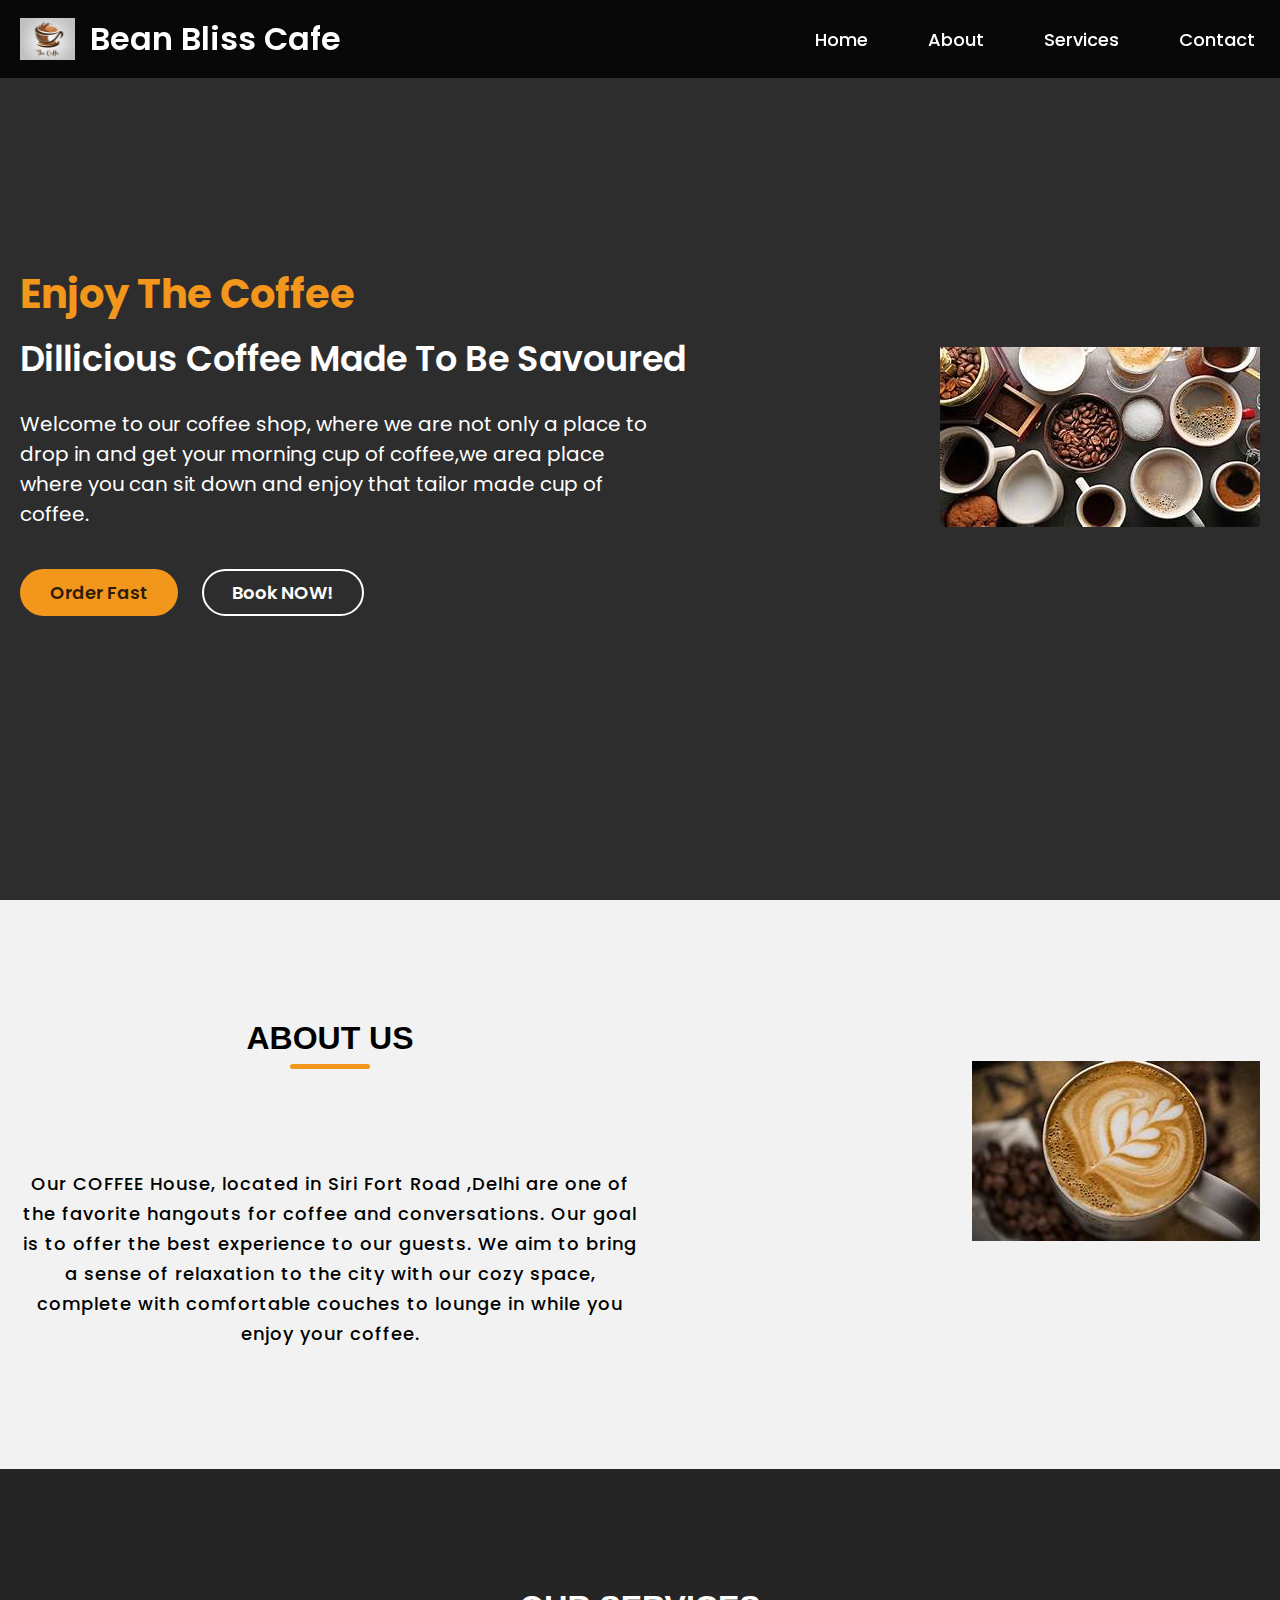
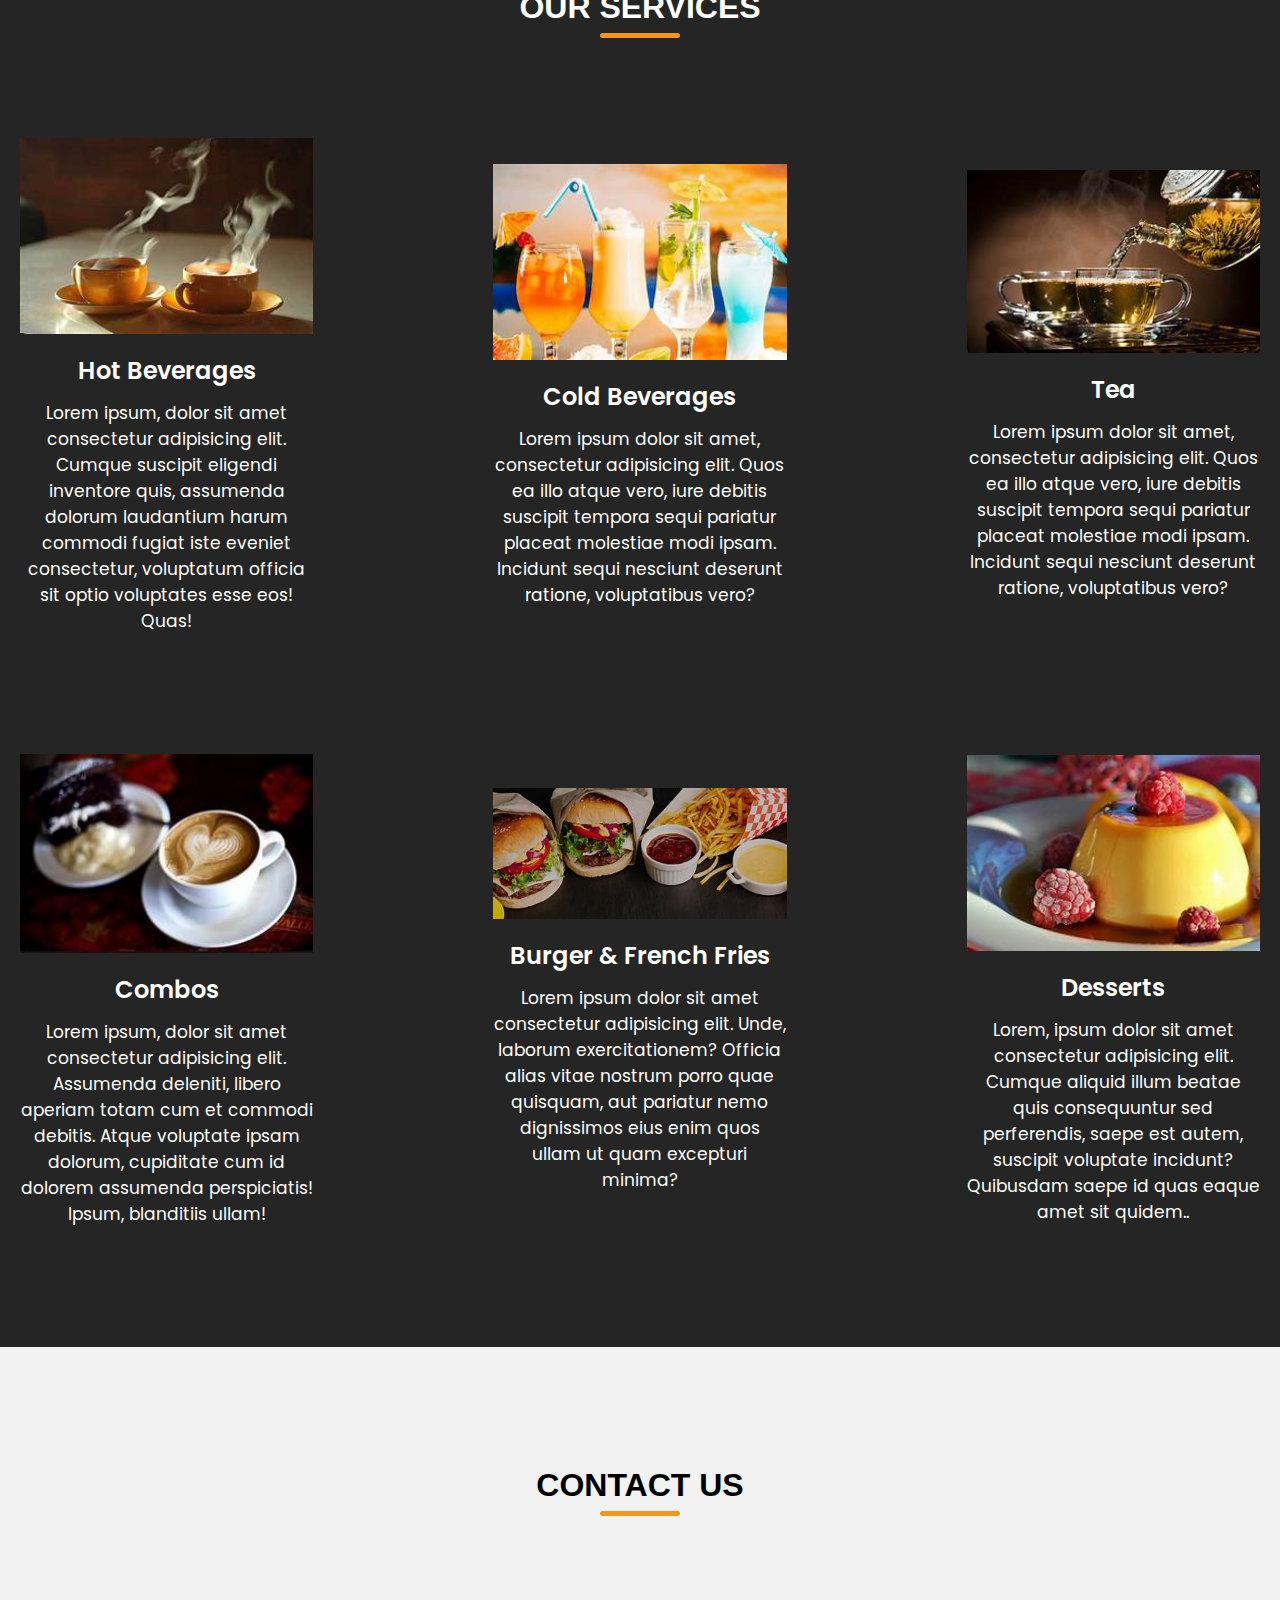
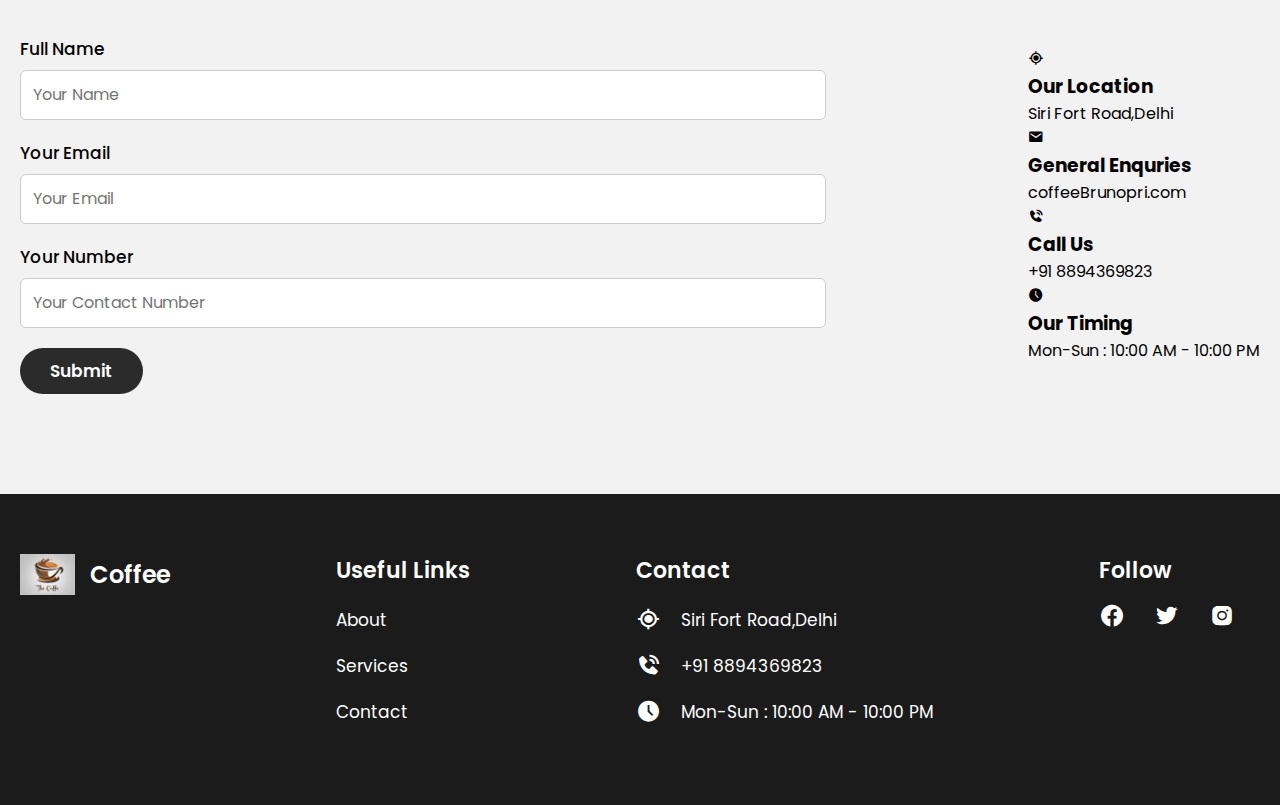
<file: index.html>
<!DOCTYPE html>
<html lang="en">
  <head>
    <meta charset="UTF-8" />
    <meta name="viewport" content="width=device-width, initial-scale=1.0" />
    <title>Landing Page</title>
    <link rel="stylesheet" href="style.css" />
    <link
      href="https://unpkg.com/boxicons@2.1.4/css/boxicons.min.css"
      rel="stylesheet"
    />
  </head>
  <body>
    <header>
      <nav>
        <div class="nav_logo">
          <a href="#">
            <img src="Assets/th.jpeg"/>
            <h2>Bean Bliss Cafe</h2>
          </a>
        </div>

        <input type="checkbox" id="click" />
        <label for="click">
          <i class="menu_btn bx bx-menu"></i>
          <i class="close_btn bx bx-x"></i>
        </label>

        <ul>
          <li><a href="#">Home</a></li>
          <li><a href="#about">About</a></li>
          <li><a href="#service">Services</a></li>
          <li><a href="#contact">Contact</a></li>
        </ul>
      </nav>
    </header>
    <section class="hero_section">
      <div class="section_container">
        <div class="hero_container">
          <div class="text_section">
            <h2>Enjoy The Coffee</h2>
            <h3>Dillicious Coffee Made To Be Savoured</h3>
            <p>
              Welcome to our coffee shop, where we are not only a place to drop in and get your morning cup of coffee,we area place where you can sit down and enjoy that tailor made cup of coffee.
            </p>

            <div class="hero_section_button">
              <button class="button">Order Fast</button>
              <button class="button">Book NOW!</button>
            </div>
          </div>
          <div class="image_section">
            <img src="Assets/th (9).jpeg" />
          </div>
        </div>
      </div>
    </section>
    <section class="about_us" id="about">
      <div class="section_container">
        <div class="about_container">
          <div class="text_section">
            <h2 class="section_title">About Us</h2>
            <p>
              Our COFFEE House, located in Siri Fort Road ,Delhi are one of the
              favorite hangouts for coffee and conversations. Our goal is to
              offer the best experience to our guests. We aim to bring a sense of relaxation to the city
              with our cozy space, complete with comfortable couches to lounge
              in while you enjoy your coffee.
            </p>
          </div>
          <div class="image_section">
            <img src="Assets/th (2).jpeg"/>
          </div>
        </div>
      </div>
    </section>
    <section class="services" id="service">
      <h2 class="section_title">Our Services</h2>
      <div class="section_container">
        <div class="service_container">
          <div class="services_items">
            <img src="Assets/th (8).jpeg" />
            <div class="services_text">
              <h3>Hot Beverages</h3>
              <p>
                Lorem ipsum, dolor sit amet consectetur adipisicing elit. Cumque suscipit eligendi inventore quis, assumenda dolorum laudantium harum commodi fugiat iste eveniet consectetur, voluptatum officia sit optio voluptates esse eos! Quas!
              </p>
            </div>
          </div>
          <div class="services_items">
            <img src="Assets/th (3).jpeg" alt="Cold Beverages" />
            <div class="services_text">
              <h3>Cold Beverages</h3>
              <p>
                Lorem ipsum dolor sit amet, consectetur adipisicing elit. Quos ea illo atque vero, iure debitis suscipit tempora sequi pariatur placeat molestiae modi ipsam. Incidunt sequi nesciunt deserunt ratione, voluptatibus vero?
              </p>
            </div>
          </div>
          <div class="services_items">
            <img src="Assets/th (10).jpeg" alt="Tea" />
            <div class="services_text">
              <h3>Tea</h3>
              <p>
                Lorem ipsum dolor sit amet, consectetur adipisicing elit. Quos ea illo atque vero, iure debitis suscipit tempora sequi pariatur placeat molestiae modi ipsam. Incidunt sequi nesciunt deserunt ratione, voluptatibus vero?
              </p>
            </div>
          </div>
          <div class="services_items">
            <img src="Assets/th (1).jpeg" alt="Combos" />
            <div class="services_text">
              <h3>Combos</h3>
              <p>
                Lorem ipsum, dolor sit amet consectetur adipisicing elit. Assumenda deleniti, libero aperiam totam cum et commodi debitis. Atque voluptate ipsam dolorum, cupiditate cum id dolorem assumenda perspiciatis! Ipsum, blanditiis ullam!
              </p>
            </div>
          </div>
          <div class="services_items">
            <img
              src="Assets/th (6).jpeg"
              alt="Burger & French Fries"
            />
            <div class="services_text">
              <h3>Burger & French Fries</h3>
              <p>Lorem ipsum dolor sit amet consectetur adipisicing elit. Unde, laborum exercitationem? Officia alias vitae nostrum porro quae quisquam, aut pariatur nemo dignissimos eius enim quos ullam ut quam excepturi minima?</p>
            </div>
          </div>
          <div class="services_items">
            <img src="Assets/th (5).jpeg" alt="Desserts" />
            <div class="services_text">
              <h3>Desserts</h3>
              <p>
                Lorem, ipsum dolor sit amet consectetur adipisicing elit. Cumque aliquid illum beatae quis consequuntur sed perferendis, saepe est autem, suscipit voluptate incidunt? Quibusdam saepe id quas eaque amet sit quidem..
              </p>
            </div>
          </div>
        </div>
      </div>
    </section>
    <section class="contact" id="contact">
      <h2 class="section_title">Contact Us</h2>
      <div class="section_container">
        <div class="contact_container">
          <div class="contact_form">
            <form action="#">
              <div class="field">
                <label for="Name">Full Name</label>
                <input type="text" id="Name" placeholder="Your Name" required />
              </div>
              <div class="field">
                <label for="email">Your Email</label>
                <input
                  type="text"
                  id="email"
                  placeholder="Your Email"
                  required
                />
              </div>
              <div class="field">
                <label for="number">Your Number</label>
                <input
                  type="number"
                  id="number"
                  placeholder="Your Contact Number"
                  required
                />
              </div>
              <button class="button" id="submit">Submit</button>
            </form>
          </div>

          <div class="contact_text">
            <div class="contact_items">
              <i class="bx bx-current-location"></i>
              <div class="contact_details">
                <h3>Our Location</h3>
                <p>Siri Fort Road,Delhi</p>
              </div>
            </div>
            <div class="contact_items">
              <i class="bx bxs-envelope"></i>
              <div class="contact_details">
                <h3>General Enquries</h3>
                <p>coffeeBrunopri.com</p>
              </div>
            </div>
            <div class="contact_items">
              <i class="bx bxs-phone-call"></i>
              <div class="contact_details">
                <h3>Call Us</h3>
                <p>+91 8894369823 </p>
              </div>
            </div>
            <div class="contact_items">
              <i class="bx bxs-time-five"></i>
              <div class="contact_details">
                <h3>Our Timing</h3>
                <p>Mon-Sun : 10:00 AM - 10:00 PM</p>
              </div>
            </div>
          </div>
        </div>
      </div>
    </section>
    <footer>
      <div class="section_container">
        <div class="footer_section">
          <div class="footer_logo">
            <a href="index.html">
              <img src="Assets/th.jpeg" alt="Coffee Logo" />
              <h2>Coffee</h2>
            </a>
          </div>

          <div class="useful_links">
            <h3>Useful Links</h3>
            <ul>
              <li><a href="#about">About</a></li>
              <li><a href="#service">Services</a></li>
              <li><a href="#contact">Contact</a></li>
            </ul>
          </div>
          <div class="contact_us">
            <h3>Contact</h3>
            <ul>
              <li>
                <i class="bx bx-current-location"></i>
                <span>Siri Fort Road,Delhi</span>
              </li>
              <li>
                <i class="bx bxs-phone-call"></i> <span>+91 8894369823</span>
              </li>
              <li>
                <i class="bx bxs-time-five"></i>
                <span>Mon-Sun : 10:00 AM - 10:00 PM</span>
              </li>
            </ul>
          </div>
          <div class="follow_us">
            <h3>Follow</h3>
            <i class="bx bxl-facebook-circle"></i>
            <i class="bx bxl-twitter"></i>
            <i class="bx bxl-instagram-alt"></i>
          </div>
        </div>
      </div>
    </footer>
  </body>
</html>
</file>
<file: style.css>
@import url("https://fonts.googleapis.com/css2?family=Poppins:wght@400;500;600;700&display=swap");
* {
    margin: 0;
    padding: 0;
    box-sizing: border-box;
    font-family: "Poppins", sans-serif;
}
:root {
    --primary-color: rgba(0, 0, 0, 0.822);
    --secondary-color: #f3961c;
    --dark-color: #252525;
    --white-color: #fff;
    --light-gray-color: #f2f2f2;
    --site-max-width: 1300px;
}
html {
    scroll-behavior: smooth;
}
body {
    background-color: var(--white-color);
}
a {
    text-decoration: none;
}

ul {
    list-style: none;
}
.section_container {
    margin: 0 auto;
    max-width: var(--site-max-width);
}
.section_title {
    text-align: center;
    padding: 60px 0 100px;
    font-size: 32px;
    font-family: "Righteous", sans-serif;
    text-transform: uppercase;
}
.section_title::after {
    content: '';
    width: 80px;
    background: var(--secondary-color);
    height: 5px;
    display: block;
    margin: 7px auto 0;
    border-radius: 8px;
}
header {
    position: fixed;
    top: 0;
    width: 100%;
    z-index: 1;
    background: var(--primary-color);
}
nav {
    display: flex;
    padding: 15px 0 15px 20px;
    justify-content: space-between;
    align-items: center;
    margin: 0 auto;
    max-width: var(--site-max-width);
}
nav .nav_logo a {
    display: flex;
    gap: 15px;
    align-items: center;
}
nav .nav_logo a img {
    max-width: 55px;
}
nav .nav_logo h2 {
    color: var(--white-color);
    font-weight: 600;
    font-size: 32px;
}
nav ul {
    display: flex;
    gap: 10px;
}
nav ul li a {
    display: block;
    padding: 10px 25px;
    font-size: 18px;
    font-weight: 500;
    color: var(--white-color);
    border-radius: 30px;
    transition: all 0.2s ease;
}
nav ul li a:hover {
    color: var(--primary-color);
    background-color: var(--secondary-color);
}
nav label {
    font-size: 32px;
    color: var(--white-color);
    cursor: pointer;
}
label .menu_btn,
label .close_btn {
    display: none;
}
#click {
    display: none;
}
.hero_section {
    min-height: 100vh;
    background: var(--primary-color);
}
.hero_container {
    display: flex;
    gap: 20px;
    padding: 20px;
    align-items: center;
    padding-top: 85px;
    min-height: calc(100vh - 85px);
    justify-content: space-between;
}
.hero_container .text_section h2 {
    font-size: 40px;
    color: var(--secondary-color);
}
.hero_container .text_section h3 {
    font-size: 35px;
    font-weight: 600;
    color: var(--white-color);
    margin-top: 8px;
}
.hero_container .text_section p {
    font-size: 20px;
    font-weight: 400;
    color: var(--white-color);
    margin: 24px 0 40px;
    max-width: 70%;
}
.hero_container .hero_section_button {
    display: flex;
    gap: 24px;
}
.hero_container .hero_section_button .button {
    padding: 8px 28px;
    border: 2px solid transparent;
    outline: none;
    cursor: pointer;
    border-radius: 50px;
    background: var(--secondary-color);
    color: var(--primary-color);
    font-size: 18px;
    font-weight: 600;
    transition: all 0.4s ease;
}
.hero_container .hero_section_button .button:last-child {
    color: var(--white-color);
    border-color: var(--white-color);
    background: none;
}
.hero_container .hero_section_button .button:first-child:hover {
    color: var(--white-color);
    background: transparent;
    border-color: var(--white-color);
}
.hero_container .hero_section_button .button:last-child:hover {
    color: var(--primary-color);
    background: var(--secondary-color);
    border-color: var(--secondary-color);
}
.hero_container .image_section {
    max-width: 500%;
}

.hero_container .image_section img {
    height:500;
    width: 400;
}
.about_us {
    padding: 60px 20px 120px;
    background: var(--light-gray-color);
}
.about_container {
    display: flex;
    justify-content: space-between;
    gap: 20px;
    align-items: center;
}
.about_container .text_section {
    max-width: 50%;
}
.about_container .text_section p {
    font-size: 18px;
    font-weight: 500;
    letter-spacing: 1px;
    line-height: 30px;
    text-align: center;
}
.about_container .image_section {
    max-width: 200%;
}
.about_container .image_section img {
    height: 200%;
    width: 100%;
}
.services {
    background: var(--dark-color);
    color: var(--white-color);
    padding: 60px 20px 120px;
}
.services .service_container {
    display: flex;
    justify-content: space-between;
    gap: 120px;
    align-items: center;
    flex-wrap: wrap;
}
.section_container .services_items img {
    width: 100%;
}
.section_container .services_items {
    width: calc(100% / 3 - 120px);
}
.services_items .services_text {
    text-align: center;
}
.services_items .services_text h3 {
    margin: 12px 0;
    font-weight: 600;
    font-size: 24px;
}
.services_items .services_text p {
    font-size: 17px;
}
.contact {
    background: var(--light-gray-color);
    padding: 60px 20px 100px;
}
.contact_container {
    display: flex;
    gap: 50px;
    align-items: center;
    justify-content: space-between;
}
.contact_container .contact_form {
    max-width: 65%;
    width: 100%;
}
.contact_container .contact_form .field {
    margin: 20px 0;
}
.contact_container .contact_form .field label {
    display: block;
    font-size: 17px;
    font-weight: 500;
    margin-bottom: 8px;
}
.contact_container .contact_form .field input {
    width: 100%;
    height: 50px;
    padding: 0 12px;
    font-size: 16px;
    border-radius: 6px;
    border: 1px solid #ccc;
}
.contact_container .contact_form .button {
    padding: 8px 28px;
    border: 2px solid transparent;
    outline: none;
    cursor: pointer;
    border-radius: 50px;
    background: var(--primary-color);
    color: var(--white-color);
    font-size: 17px;
    font-weight: 600;
    transition: all 0.4s ease;
}
.contact_container .contact_form .button:hover {
    color: var(--primary-color);
    background: transparent;
    border-color: var(--primary-color);
}
footer {
    background: #1b1b1b;
    color: var(--white-color);
    padding: 60px 20px;
}
.footer_section {
    display: flex;
    justify-content: space-between;
}
.footer_section h3 {
    font-size: 22px;
    margin-bottom: 16px;
    font-weight: 600;
}
.footer_section .footer_logo a {
    display: flex;
    gap: 15px;
    align-items: center;
    color: var(--white-color);
}
.footer_section .footer_logo a img {
    max-width: 55px;
}
.footer_section .footer_logo a h2 {
    font-weight: 600;
}
.footer_section .useful_links ul li {
    margin: 20px 0;
}
.footer_section .useful_links ul li a {
    color: var(--white-color);
    font-size: 17px;
}
.footer_section .useful_links ul li a:hover {
    text-decoration: underline;
}
.footer_section .contact_us ul li {
    margin: 20px 0;
    display: flex;
    align-items: center;
    gap: 20px;
}
.footer_section .contact_us ul li i {
    font-size: 25px;
}
.footer_section .contact_us ul li span {
    font-size: 17px;
}
.footer_section .follow_us i {
    font-size: 26px;
    margin-right: 25px;
    cursor: pointer;
    transition: all 0.3s ease;
}
.footer_section .follow_us i:hover {
    color: var(--secondary-color);
}
@media screen and (max-width: 1024px) {
    nav {
        padding: 15px 20px;
    }

    label .menu_btn {
        display: block;
    }

    nav ul {
        display: block;
        background: var(--white-color);
        position: absolute;
        top: 75px;
        left: -100%;
        overflow-y: auto;
        width: 100%;
        height: 100vh;
        text-align: center;
        transition: all 0.15s ease;
    }
    #click:checked~ul {
        left: 0;
    }
    #click:checked~label .close_btn {
        display: block;
    }
    #click:checked~label .menu_btn {
        display: none;
    }
    nav ul li {
        display: block;
        padding: 8px 12px;
        width: 48%;
        margin: 24px auto;
    }
    nav ul li a {
        color: var(--dark-color);
    }
    .hero_container {
        flex-direction: column-reverse;
        align-items: center;
        padding-bottom: 32px;
    }
    .hero_container .image_section {
        max-width: 100%;
        text-align: center;
    }
    .hero_container .image_section img {
        max-width: 90%;
        align-items: center;
    }
    .hero_container .text_section {
        max-width: 100%;
        text-align: center;
        display: flex;
        flex-direction: column;
        align-items: center;
    }
    .hero_container .text_section p {
        max-width: 100%;
    }
    .about_container {
        flex-direction: column;
    }
    .about_container .text_section {
        max-width: 100%;
    }
    .services .service_container {
        gap: 50px;
    }
    .section_container .services_items {
        width: calc(100% / 2 - 50px);
    }
    .contact_container {
        flex-direction: column-reverse;
    }
    .contact_text .contact_items {
        margin: 25px 0;
    }
    .contact_container .contact_form {
        max-width: 100%;
    }
    .footer_section {
        flex-direction: column;
        gap: 24px;
    }
    .footer_section .useful_links {
        text-align: start;
    }
}
@media screen and (max-width: 576px) {
    .section_title {
        padding: 50px 0;
    }
    nav .nav_logo a img,
    .footer_section .footer_logo a img {
        max-width: 45px;
    }
    nav .nav_logo h2 {
        font-size: 30px;
    }
    .hero_container {
        justify-content: space-evenly;
    }
    .hero_container .text_section h2 {
        font-size: 30px;
    }
    .hero_container .text_section h3 {
        font-size: 26px;
    }
    .hero_container .image_section img {
        max-width: 80%;
    }
    .hero_container .text_section p {
        font-size: 17px;
    }
    .about_container .image_section {
        max-width: 70%;
    }
    .button {
        padding: 10px 20px !important;
        font-size: 15px !important;
    }
}
</file>
